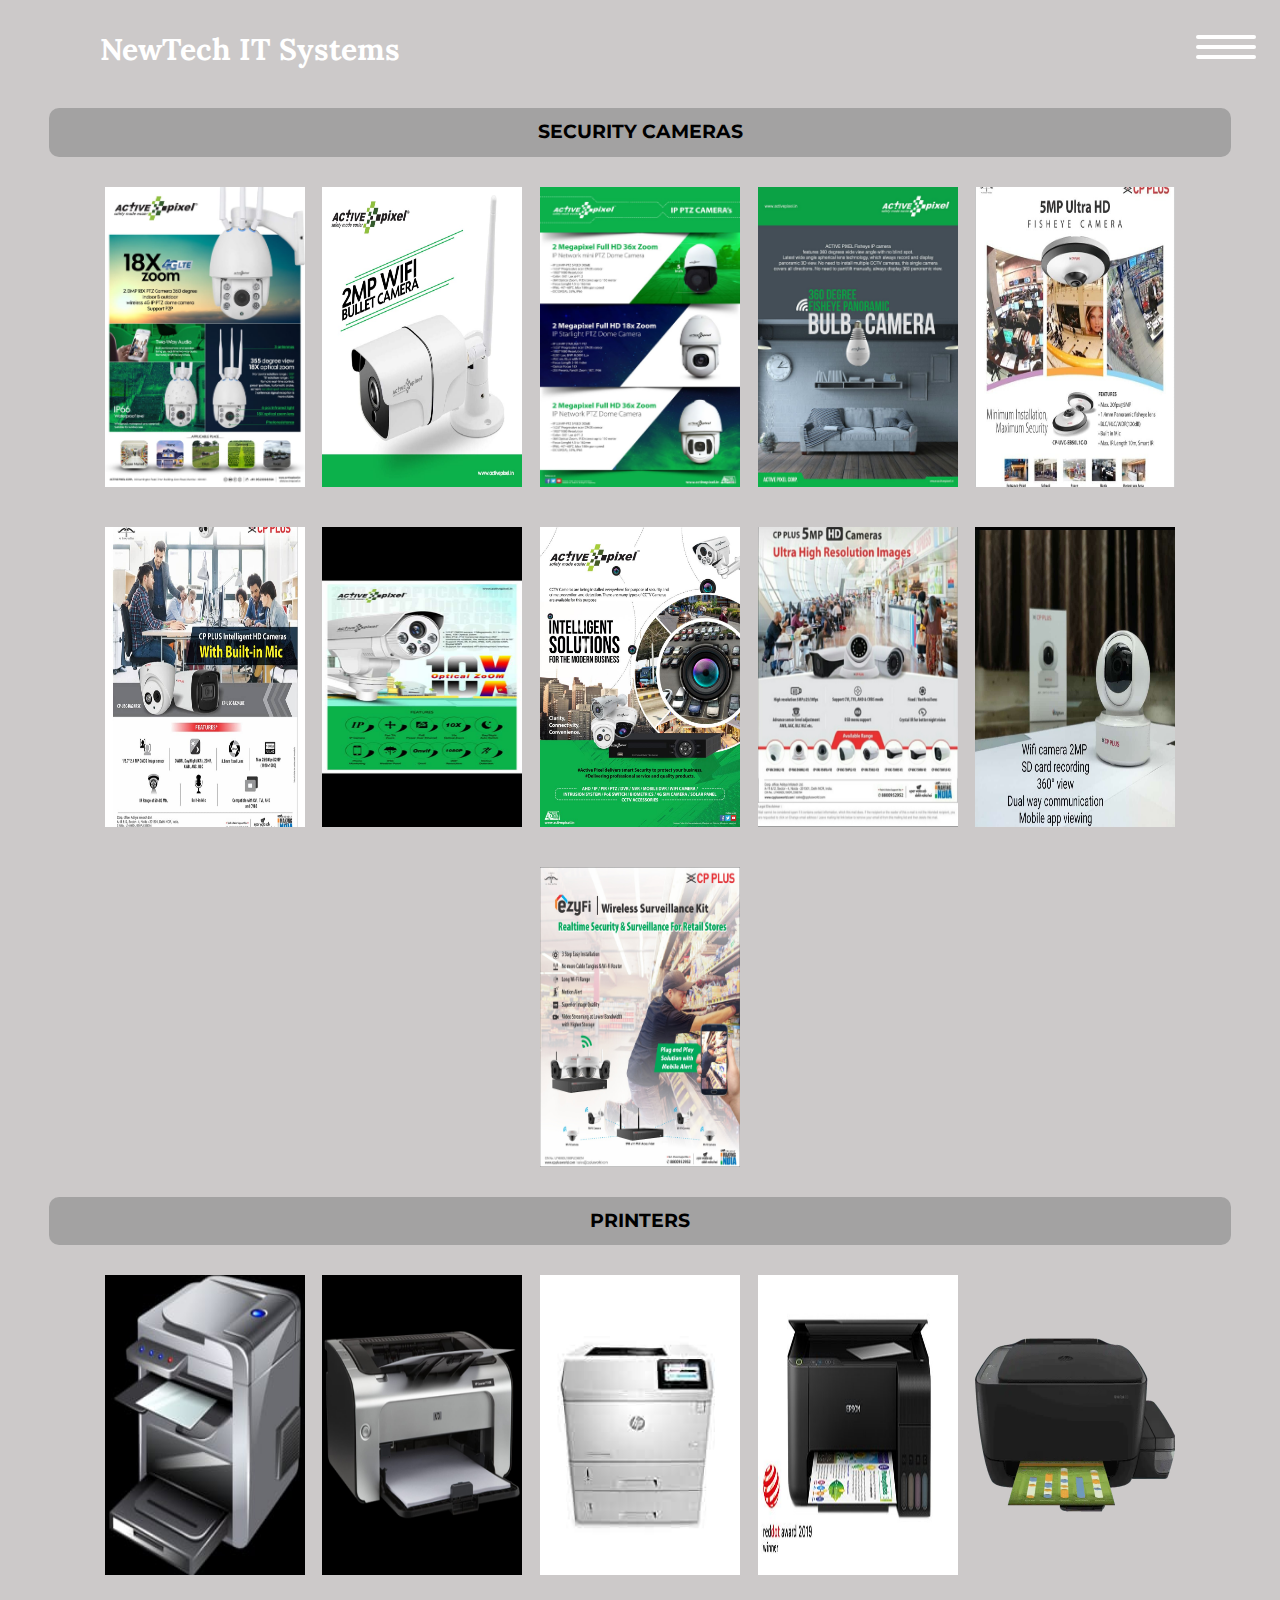
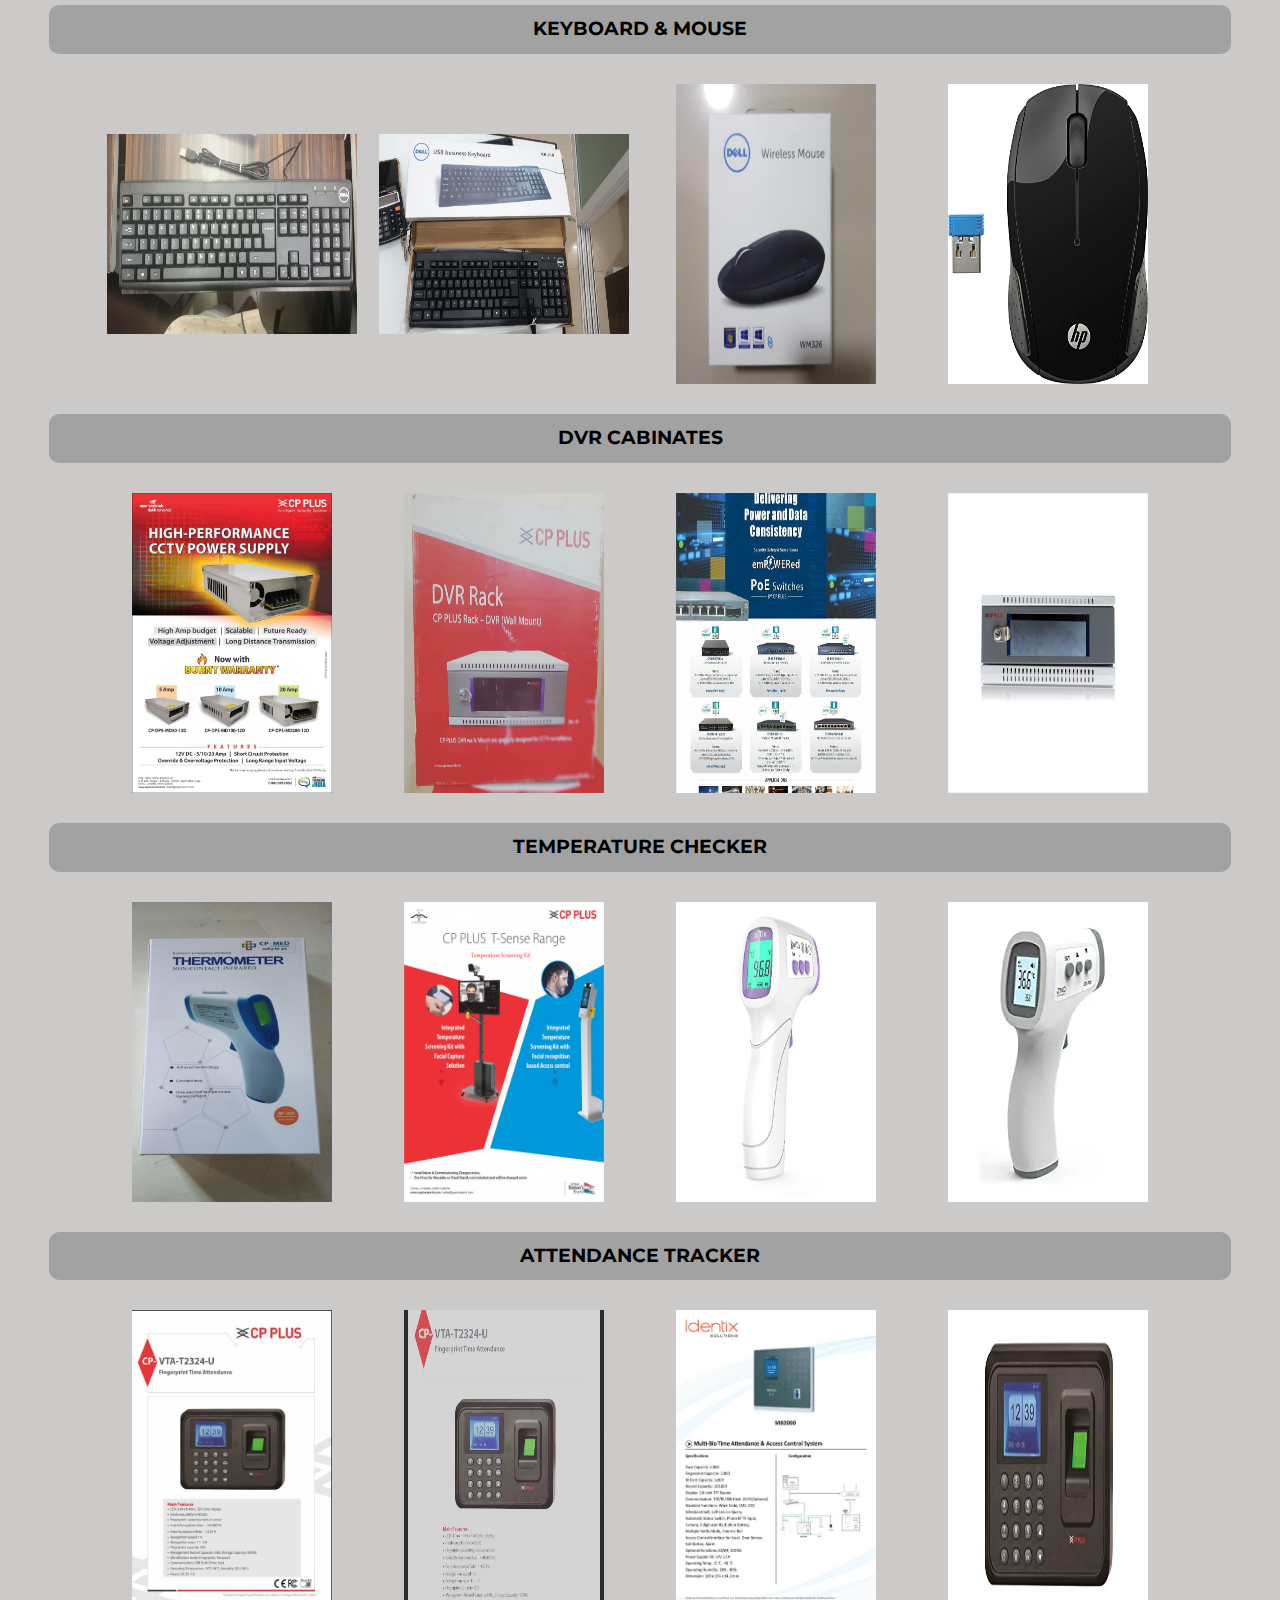
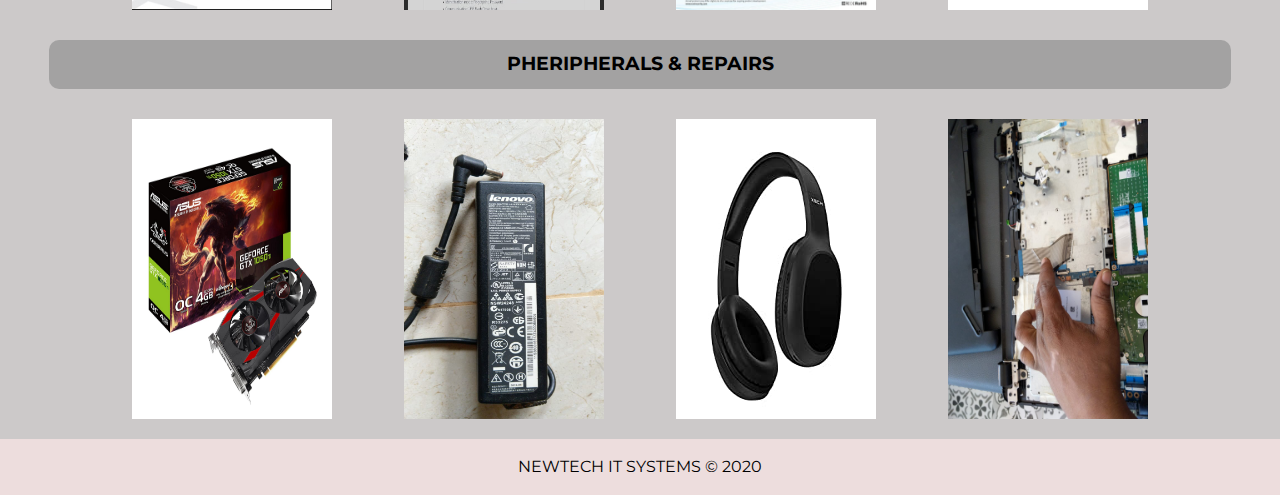
<file: Products.html>
<html lang="en">
  <head>
    <meta charset="UTF-8" />
    <meta name="viewport" content="width=device-width, initial-scale=1.0" />
    <meta http-equiv="X-UA-Compatible" content="ie=edge" />
    <link rel="stylesheet" href="css/style.css" />
    <link rel="stylesheet" href="css/menu.css" />
    <link rel="stylesheet" href="css/prod.css" />
    <title>Products</title>
  </head>
  <body>
    <nav>
      <label for="logo" class="logo">NewTech IT Systems</label>
      <div class="menu-wrap">
        <input type="checkbox" class="toggler" />
        <div class="hamburger"><div></div></div>
        <div class="menu">
          <div>
            <div>
              <ul>
                <li><a href="/index.html#home">Home</a></li>
                <li><a href="/index.html#Cate">Categories</a></li>
                <li><a href="/index.html#BrandContainer">Brands</a></li>
                <li><a href="/index.html#AboutUs">About Us</a></li>
                <li><a href="/index.html#ContactUs">Contact Us</a></li>
              </ul>
            </div>
          </div>
        </div>
      </div>
    </nav>
    <div class="cardContainer">
      <h3>SECURITY CAMERAS</h3>
      <div class="cards">
        <img
          src="./Images/products/security-camera/18x-4g-camera.jpg"
          alt=""
          class="card"
        />
        <img
          src="./Images/products/security-camera/2mp-bullet.jpg"
          alt=""
          class="card"
        />
        <img
          src="./Images/products/security-camera/36x-camera.jpg"
          alt=""
          class="card"
        />
        <img
          src="./Images/products/security-camera/blub-camera.jpg"
          alt=""
          class="card"
        />
        <img
          src="./Images/products/security-camera/fish-eye-camera.jpg"
          alt=""
          class="card"
        />
        <img
          src="./Images/products/security-camera/mic-camera.jpg"
          alt=""
          class="card"
        />
        <img
          src="./Images/products/security-camera/optical-zoom.jpg"
          alt=""
          class="card"
        />
        <img
          src="./Images/products/security-camera/security-solution.jpg"
          alt=""
          class="card"
        />
        <img
          src="./Images/products/security-camera/ultra-camera.jpg"
          alt=""
          class="card"
        />
        <img
          src="./Images/products/security-camera/wifi-camera.jpg"
          alt=""
          class="card"
        />
        <img
          src="./Images/products/security-camera/wireless.jpeg"
          alt=""
          class="card"
        />
      </div>
    </div>

    <div class="cardContainer">
      <h3>PRINTERS</h3>
      <div class="cards">
        <img
          src="./Images/products/printer/Xerox-machine.jpeg"
          alt=""
          class="card"
        />
        <img
          src="./Images/products/printer/hp-printer.jpeg"
          alt=""
          class="card"
        />
        <img
          src="./Images/products/printer/hpPrinter2.jpg"
          alt=""
          class="card"
        />

        <img
        src="./Images/products/printer/epsonPrinter.jpg"
        alt=""
        class="card"
        />

        <img
          src="./Images/products/printer/hpPrinter3.png"
          alt=""
          class="card"
        />
       
      </div>
    </div>

    <div class="cardContainer">
      <h3>KEYBOARD & MOUSE</h3>
      <div class="cards ">
        <img
          src="./Images/products/keyboard-mouse/keyboard1.jpg"
          alt=""
          class="card rotate"
        />
        <img
          src="./Images/products/keyboard-mouse/keyboard2.jpg"
          alt=""
          class="card rotate"
        />
        <img
          src="./Images/products/keyboard-mouse/dellMouse.jpg"
          alt=""
          class="card"
        />
        <img
          src="./Images/products/keyboard-mouse/hpMouse.jpg"
          alt=""
          class="card"
        />
      </div>
    </div>

    <div class="cardContainer">
      <h3>DVR CABINATES</h3>
      <div class="cards">
        <img src="./Images/products/cabinates-dvr/dvr1.jpg" alt="" class="card">
        <img src="./Images/products/cabinates-dvr/dvr2.jpg" alt="" class="card">
        <img src="./Images/products/cabinates-dvr/dvr3.jpg" alt="" class="card">
        <img src="./Images/products/cabinates-dvr/dvr4.jpg" alt="" class="card">
      </div>
    </div>

    <div class="cardContainer">
      <h3>TEMPERATURE CHECKER</h3>
      <div class="cards">
        <img src="./Images/products/temperature-check/infrared-thermometer.jpeg" alt="" class="card">
        <img src="./Images/products/temperature-check/T-sense-range.jpeg" alt="" class="card">
        <img src="./Images/products/temperature-check/tp1.jpg" alt="" class="card">
        <img src="./Images/products/temperature-check/tp2.webp" alt="" class="card">
      </div>
    </div>

    <div class="cardContainer">
      <h3>ATTENDANCE TRACKER</h3>
      <div class="cards">
        <img src="./Images/products/attendance-machine/biom.jpg" alt="" class="card">
        <img src="./Images/products/attendance-machine/biome.jpg" alt="" class="card">
        <img src="./Images/products/attendance-machine/bio-metric-attendace.jpeg" alt="" class="card">
        <img src="./Images/products/attendance-machine/at1.jpg" alt="" class="card">
      </div>
    </div>

    <div class="cardContainer">
      <h3>PHERIPHERALS & REPAIRS</h3>
      <div class="cards">
        <img src="./Images/products/repair-pheripherals/GPU.jpg" alt="" class="card">
        <img src="./Images/products/repair-pheripherals/laptop-charger.jpg" alt="" class="card">
        <img src="./Images/products/repair-pheripherals/headph.jpg" alt="" class="card">
        <img src="./Images/products/repair-pheripherals/repair1.jpg" alt="" class="card">
      </div>
    </div>
    <footer>
      <p>NEWTECH IT SYSTEMS &copy; 2020</p>
    </footer>
  </body>
</html>
</file>
<file: css/style.css>
@import url("https://fonts.googleapis.com/css2?family=Montserrat&display=swap");
@import url("https://fonts.googleapis.com/css2?family=Lora:ital,wght@1,700&display=swap");

/* variables */
:root {
  --primary-color: rgba(4, 51, 83, 0.9);
  --overlay-color: rgba(24, 39, 51, 0.85);
  --menu-speed: 0.75s;
  scroll-behavior: smooth;
}

/* basic body styles */
* {
  margin: 0;
  padding: 0;
}

body {
  background: none;
  box-sizing: border-box;
  font-family: "Montserrat", sans-serif;
  line-height: 1;
}

#Cate a {
  text-decoration: none;
  font-family: "Montserrat", sans-serif;
  font-weight: 700;
}

/* navbar-styles */
/* nav {
  background: var(--primary-color);
  background: none;
  position: fixed;
  width: 100%;
  height: 92px;
  border-radius: 0px 0px 20px 20px;
} */

label.logo {
  font-family: "Lora", serif;
  color: #fff;
  font-size: 30px;
  line-height: 98px;
  padding: 0 100px;
  font-weight: bolder;
}
/* navbarstyles-end */

/* Home-background-slides */
.container {
  display: block;
  position: relative;
  top: -98px;
  left: 0;
  width: 100%;
  height: 100vh;
  margin-bottom: -98px;
  z-index: -1;
  background-position: center;
  background-size: cover;
  animation: animate 16s ease-in infinite reverse both running;
}

/* transparent-layer-over-slides */
.outer {
  display: block;
  position: absolute;
  top: 0;
  left: 0;
  width: 100%;
  height: 100vh;
  background: rgba(0, 0, 0, 0.8);
}

/* image-initialization */
@keyframes animate {
  0%,
  100% {
    background-image: url(/Images/cover/cctv-cover.jpg);
  }
  50% {
    background-image: url(/Images/cover/repair-pc.jpg);
  }
}

/* Categories Section  */

.categoriesContainer {
  background-color: rgba(206, 199, 199, 0.87);
}

.categoriesContainer h3 {
  font-weight: bold;
  text-align: center;
  padding: 25px;
}

.items {
  display: grid;
  grid-template-columns: 1fr 1fr 1fr;
  justify-items: center;
}

.item img {
  width: 320px;
  height: 190px;
}

.item p {
  text-align: center;
}

/* #cc {
  width: 418px;
  height: 238px;
} */

/* AboutUs section grid */

.grid-2 {
  display: grid;
  gap: 10px;
  grid-template-columns: 1fr 1fr;
  padding: 1%;
}

.center {
  text-align: center;
  margin: auto;
}

.mob {
  margin: 20px 0;
}
.mob h3 {
  margin: 18.71px 0;
  margin-left: 10px;
}

.mob p {
  text-align: left;
  line-height: 20px;
  word-spacing: 6px;
}

#queryIcon {
  width: 45%;
  height: 40%;
}

/* spacing for the div */
.contents {
  padding: 30px;
}

h3 {
  margin: 0;
}

.contents {
  background: rgba(10, 10, 10, 0.918);
}

.contents .title {
  color: white;
  height: 51px;
  text-align: center;
  text-justify: auto;
  margin-bottom: 5px; /*edit*/
}

/* grid for the logos  */
.logos {
  display: grid;
  grid-template-columns: repeat(3, 1fr);
  align-items: center;
  justify-items: center;
  margin: 0 auto;
}

.logos img {
  width: 197.67px;
  height: 105px;
}

#cp {
  width: 168px;
  height: 28px;
}

/* contact us  */

.contactUs {
  background-color: rgba(10, 10, 10, 0.918);
}

.contactUs > h3 {
  color: rgba(197, 193, 193, 0.877);
  text-align: center;
  margin: 0 16px 16px;
  padding: 20px 0 10px 0;
}

.contactItems {
  display: grid;
  justify-items: center;
  grid-template-columns: repeat(4, 1fr);
  gap: 16px;
  justify-content: space-around;
  margin: 0 10px 0px 10px;
  padding-bottom: 20px;
}

.itemC {
  background-color: rgba(235, 198, 163, 0.74);
  width: 100%;
  text-align: center;
  padding: 10px 0;
  border-radius: 10px;
}

.itemC > img {
  width: 50px;
  height: 50px;
}

.item > h4 {
  text-align: center;
  padding: 10px;
}

footer {
  text-align: center;
  padding: 32px;
  background-color: rgba(240, 223, 223, 0.925);
}

/* Tablet devices */
@media (max-width: 768px) {
  .items {
    grid-template-columns: 1fr;
    justify-items: center;
  }

  .contactItems {
    grid-template-columns: 1fr 1fr;
  }
}

/* mobile devices */
@media (max-width: 625px) {
  label.logo {
    font-family: "Lora", serif;
    font-size: 16px;
    padding: 0 10px;
    margin-left: 2em;
  }

  .items {
    grid-template-columns: 1fr;
  }

  .item img {
    width: 200px;
    height: 120px;
    margin: 0 auto;
  }

  .grid-2 {
    grid-template-columns: 1fr;
  }

  .mob {
    text-align: center;
    margin: auto;
  }

  .logos {
    display: grid;
    grid-template-columns: repeat(3, 1fr);
    align-items: center;
    justify-items: center;
    margin: 0 auto;
  }

  .logos img {
    width: 87.67px;
    height: 65px;
  }
  #cp,
  #cisco,
  #essl {
    width: 87.67px;
    height: 30px;
  }

  .mob h3 {
    margin: 18.71px 0;
  }

  .mob p {
    text-align: center;
  }

  .itemC > img {
    width: 50px;
    height: 50px;
    margin: 0 40%;
  }

  .contactItems {
    grid-template-columns: 1fr;
  }
}

/* small mobile divices */
@media (max-width: 319px) {
  .item img {
    width: 200px;
    margin: 0 auto;
  }

  .itemC > img {
    width: 50px;
    height: 50px;
    margin: 0 auto;
  }
}
</file>
<file: css/menu.css>
.menu-wrap {
  position: fixed;
  top: 6px;
  right: 100px;
  z-index: 1;
}

.menu-wrap .toggler {
  position: absolute;
  top: 0;
  left: 100%;
  z-index: 2;
  cursor: pointer;
  width: 75px;
  height: 75px;
  opacity: 0;
}

.menu-wrap .hamburger {
  position: absolute;
  top: 0;
  left: 0;
  z-index: 1;
  width: 60px;
  height: 50px;
  padding: 1rem;
  border-radius: 5px 5px 20px 20px;

  background: none;
  display: flex;
  align-items: center;
  justify-content: center;
}

/* Hamburger Line */
.menu-wrap .hamburger > div {
  position: relative;
  flex: none;
  width: 100%;
  height: 4px;
  border-radius: 100px;
  background: #fff;
  display: flex;
  align-items: center;
  justify-content: center;
  transition: all 0.4s ease;
}

/* Hamburger Lines - Top & Bottom */
.menu-wrap .hamburger > div::before,
.menu-wrap .hamburger > div::after {
  content: "";
  position: absolute;
  z-index: 1;
  top: -10px;
  width: 100%;
  height: 100%;
  border-radius: 100px;
  background: inherit;
}

/* Moves Line Down */
.menu-wrap .hamburger > div::after {
  top: 10px;
}

/* Toggler Animation */
.menu-wrap .toggler:checked + .hamburger > div {
  transform: rotate(135deg);
}

/* Turns Lines Into X */
.menu-wrap .toggler:checked + .hamburger > div:before,
.menu-wrap .toggler:checked + .hamburger > div:after {
  top: 0;
  transform: rotate(90deg);
}

/* Rotate On Hover When Checked */
.menu-wrap .toggler:checked:hover + .hamburger > div {
  transform: rotate(225deg);
}

/* Show Menu */
.menu-wrap .toggler:checked ~ .menu {
  visibility: visible;
}

.menu-wrap .toggler:checked ~ .menu > div {
  transform: scale(1);
  transition-duration: var(--menu-speed);
}

.menu-wrap .toggler:checked ~ .menu > div > div {
  opacity: 1;
  transition: opacity 0.4s ease 0.4s;
}

.menu-wrap .menu {
  position: fixed;
  top: 0;
  left: 0;
  width: 100%;
  height: 100%;
  visibility: hidden;
  overflow: hidden;
  display: flex;
  align-items: center;
  justify-content: center;
}

.menu-wrap .menu > div {
  background: var(--overlay-color);
  border-radius: 50%;
  width: 200vw;
  height: 200vw;
  display: flex;
  flex: none;
  align-items: center;
  justify-content: center;
  transform: scale(0);
  transition: all 0.4s ease;
}

.menu-wrap .menu > div > div {
  text-align: center;
  max-width: 90vw;
  max-height: 100vh;
  opacity: 0;
  transition: opacity 0.4s ease;
}

.menu-wrap .menu > div > div > ul > li {
  list-style: none;
  color: #fff;
  font-size: 1.5rem;
  padding: 1rem;
}

.menu-wrap .menu > div > div > ul > li > a {
  color: inherit;
  text-decoration: none;
  transition: color 0.4s ease;
}
</file>
<file: css/prod.css>
root {
  scroll-behavior: smooth;
}

body {
  margin: 0;
  padding: 0;
  background: rgba(197, 193, 193, 0.877);
}

.cardContainer h3 {
  padding: 15px;
  text-align: center;
  width: 90%;
  margin: 10px auto;
  border-radius: 10px;
  background: rgba(146, 146, 146, 0.719);
  box-shadow: 0 0 #fff 20px 20px;
}

.cards {
  width: 85%;
  margin: 0 auto;
  display: flex;
  flex-direction: row;
  flex-wrap: wrap;
  justify-content: center;
  align-items: center;
}

.card {
  width: 200px;
  height: 300px;
  margin: 0 auto;
  min-width: 0;
  justify-self: center;
  padding-top: 20px;
  padding-bottom: 20px;
}

.rotate {
  height: 250px;
  transform: rotate(-90deg);
}

footer {
  text-align: center;
  width: 100%;
  padding: 20px 0;
  min-width: 0;
}
</file>
